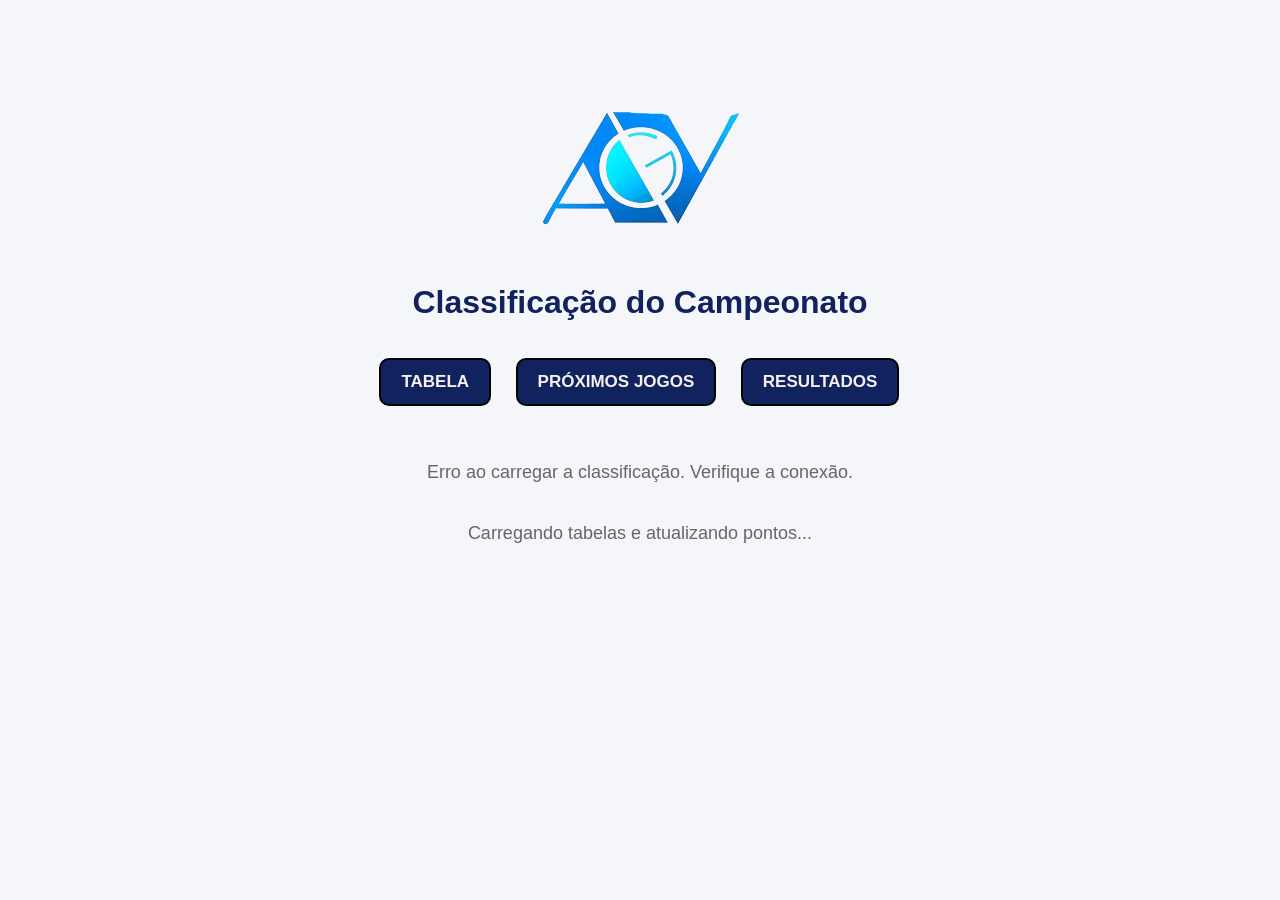
<file: interclasse/index.html>
<!DOCTYPE html>
<html lang="pt-BR">
<head>
    <meta charset="UTF-8">
    <meta name="viewport" content="width=device-width, initial-scale=1.0">
    <title>Tabela do Campeonato - Tempo Real</title>
    <link rel="stylesheet" href="style.css">
</head>
<body>
    <input type="checkbox" id="menu-toggle">

    <label for="menu-toggle" class="meu-btn">
        <span></span>
        <span></span>
        <span></span>
    </label>

    <div class="menu-mobile">
        <ul>
            <li><a href="index.html">Tabela</a></li>
            <li><a href="proximo.html">Próximos Jogos</a></li>
            <li><a href="resultados.html">Resultados</a></li>
        </ul>
    </div>

    <header>
        <h1><img src="agv logo.png" alt="logo"></h1>
        <h1>Classificação do Campeonato</h1>

        <nav class="menu-pc">
            <ul>
                <li><a href="index.html">Tabela</a></li>
                <li><a href="proximo.html">Próximos Jogos</a></li>
                <li><a href="resultados.html">Resultados</a></li>
            </ul>
        </nav>
    </header>

    <div id="campeonato-conteudo">
        <div class="loading">
            Carregando tabelas e atualizando pontos...
        </div>
    </div>

        
        <div id="campeonato-conteudo">
            <div class="loading">Carregando tabelas e atualizando pontos...</div>
        </div>

    <script src="script.js"></script>
</body>
</html>
</file>
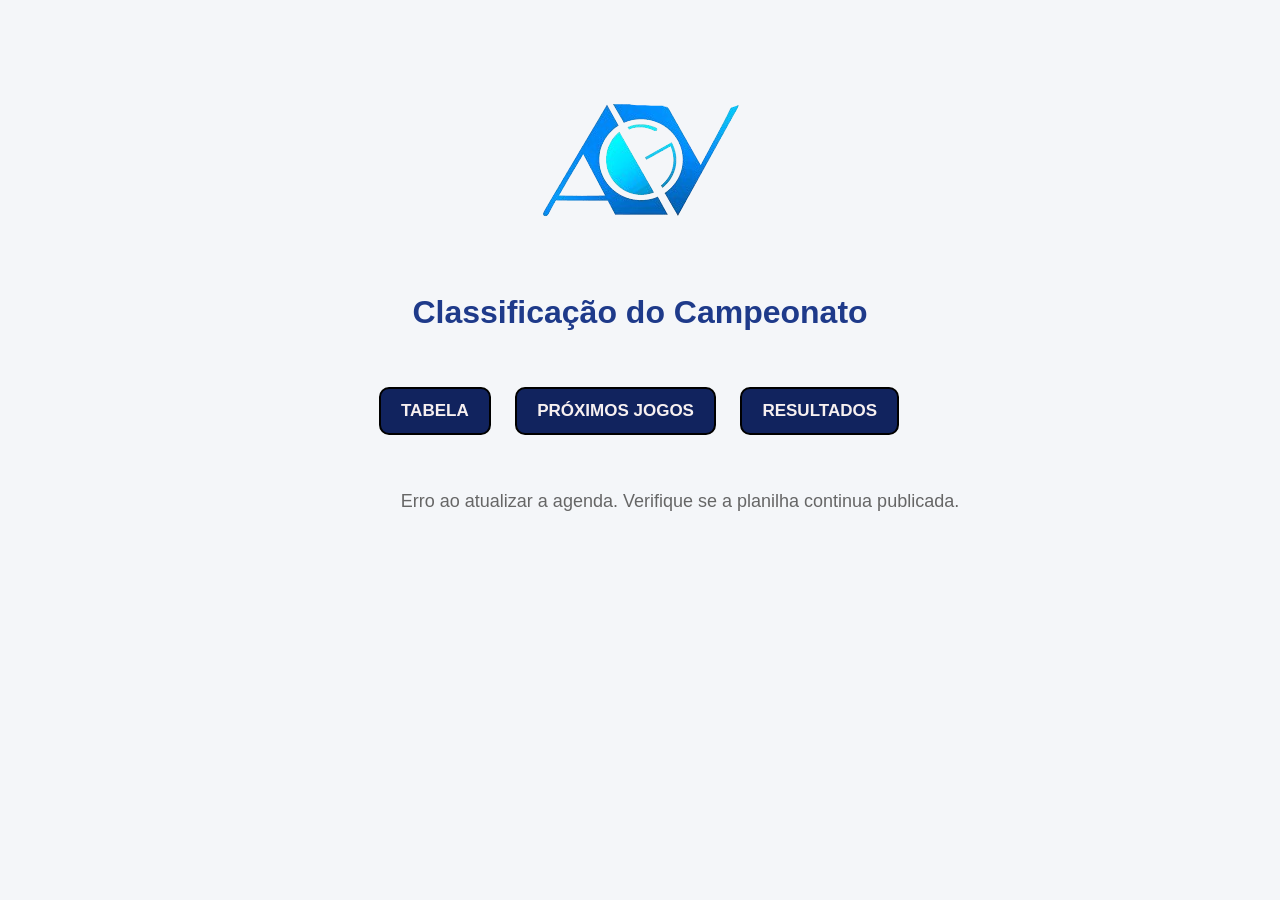
<file: interclasse/proximo.html>
<!DOCTYPE html>
<html lang="pt-BR">
<head>
    <meta charset="UTF-8">
    <meta name="viewport" content="width=device-width, initial-scale=1.0">
    <title>Próximos Jogos do Campeonato</title>
    <link rel="stylesheet" href="proximo.css">
</head>
<body>

    <input type="checkbox" id="menu-toggle">

    <label for="menu-toggle" class="meu-btn">
        <span></span>
        <span></span>
        <span></span>
    </label>

    <div class="menu-mobile">
        <ul>
            <li><a href="index.html">Tabela</a></li>
            <li><a href="proximo.html">Próximos Jogos</a></li>
            <li><a href="resultados.html">Resultados</a></li>
        </ul>
    </div>

    <header>
        <h1><img src="agv logo.png" alt="logo"></h1>
        <h1>Classificação do Campeonato</h1>

        <nav class="menu-pc">
            <ul>
                <li><a href="index.html">Tabela</a></li>
                <li><a href="proximo.html">Próximos Jogos</a></li>
                <li><a href="resultados.html">Resultados</a></li>
            </ul>
        </nav>
    </header>
    
    <div id="conteudo-agenda">
        <div class="loading">Carregando calendário de partidas...</div>
    </div>

    <script src="proximo.js"></script>
</body>
</html>
</file>
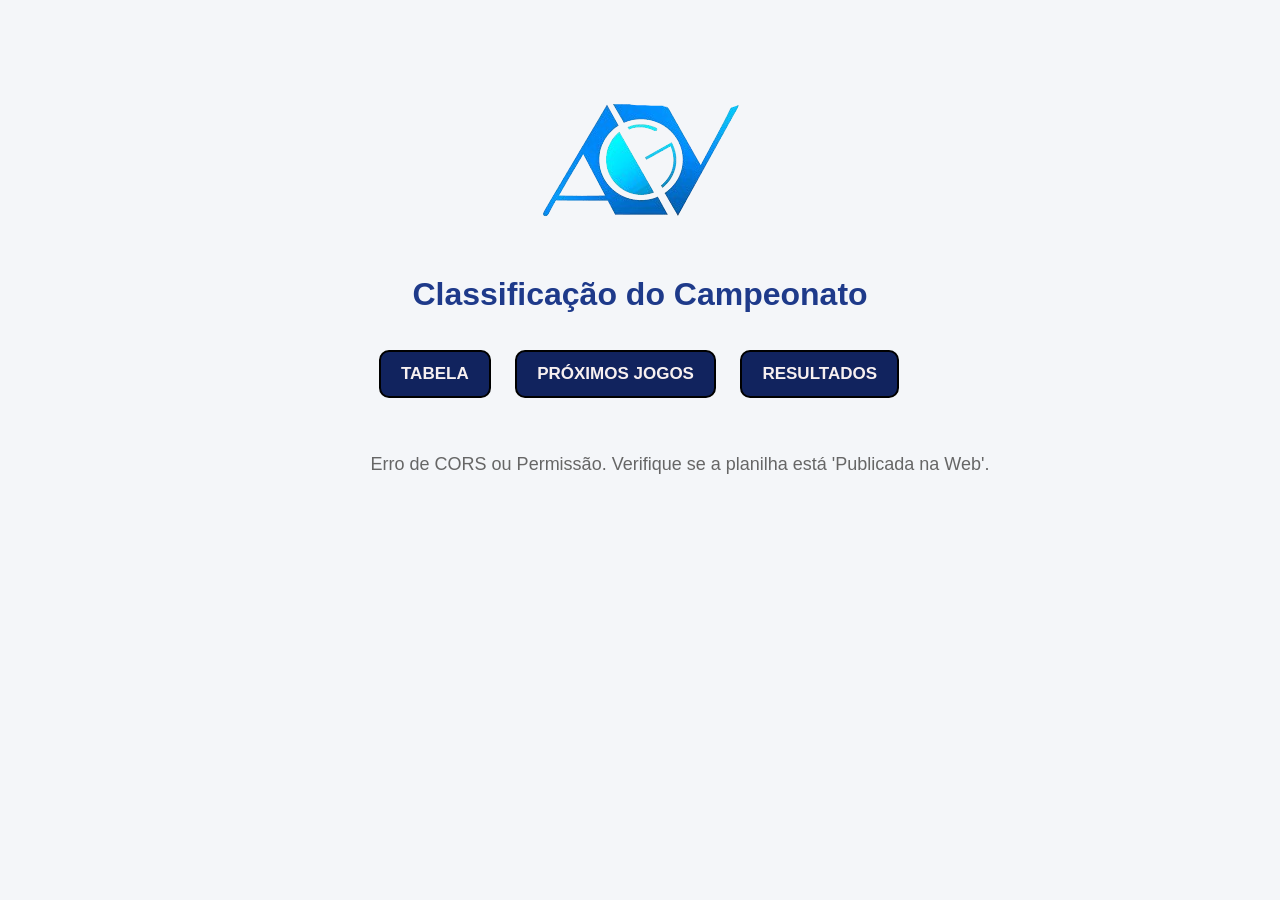
<file: interclasse/resultados.html>
<!DOCTYPE html>
<html lang="pt-BR">
<head>
    <meta charset="UTF-8">
    <meta name="viewport" content="width=device-width, initial-scale=1.0">
    <title>Resultados do Campeonato</title>
    <link rel="stylesheet" href="resultados.css">
</head>
<body>

    <input type="checkbox" id="menu-toggle">

    <label for="menu-toggle" class="meu-btn">
        <span></span>
        <span></span>
        <span></span>
    </label>

    <div class="menu-mobile">
        <ul>
            <li><a href="index.html">Tabela</a></li>
            <li><a href="proximo.html">Próximos Jogos</a></li>
            <li><a href="resultados.html">Resultados</a></li>
        </ul>
    </div>

    <header>
        <h1><img src="agv logo.png" alt="logo"></h1>
        <h1>Classificação do Campeonato</h1>

        <nav class="menu-pc">
            <ul>
                <li><a href="index.html">Tabela</a></li>
                <li><a href="proximo.html">Próximos Jogos</a></li>
                <li><a href="resultados.html">Resultados</a></li>
            </ul>
        </nav>
    </header>
    
    <div id="conteudo-resultados">
        <div class="loading">Carregando placares em tempo real...</div>
    </div>

    <script src="resultados.js"></script>
</body>
</html>
</file>
<file: interclasse/style.css>
body { 
    font-family: 'Segoe UI', Tahoma, Geneva, Verdana, sans-serif; 
    background-color: #f4f6f9; 
    color: #333; 
    padding: 20px;
 
}

h1 { 
    text-align: center; 
    color: #11235e; 
}

h2 { 
    color: #0823ea; 
    border-bottom: 2px solid #02103f; 
    padding-bottom: 5px; 
    margin-top: 30px; 
}

.tabela-container { 
    overflow-x: auto; 
    background: white; 
    border-radius: 8px; 
    box-shadow: 0 4px 6px rgba(0,0,0,0.1); 
    margin-bottom: 20px; 
}

table { 
    width: 100%; 
    border-collapse: collapse; 
    text-align: center; 
}

th { 
    background-color: #11235e; 
    color: white; 
    padding: 12px; 
    font-weight: 600; 
    text-transform: uppercase; 
    font-size: 14px; 
}

th.time, td.time { 
    text-align: left; 
    padding-left: 20px; 
    font-weight: bold; 
    
}

td { 
    padding: 12px; 
    border-bottom: 1px solid #e5e7eb; 
    
}

tr:nth-child(even) { 
    background-color: #f9fafb; 
}

tr:hover { 
    background-color: #f3f4f6; 
}

.loading { 
    text-align: center; 
    font-size: 18px; 
    color: #666; 
    margin: 40px; 
}
header {
    background-color: #f4f6f9;
}
.menu-pc {
    display: flex;
	justify-content: center;
    margin-right: 5%;
}
.menu-pc li {
    display: inline;
    margin: 0 0 0 20px;
    
}
.menu-pc a {
    display: inline-block;
    text-transform: uppercase;
    color: #f7f0f0;
    font-weight: bold;
    font-size: 17px;
    text-decoration: none;
    background-color: #11235e;
    border-radius: 10px;
    padding: 12px 20px;
    transition: all 0.3s ease;
    border: 2px solid black;
}
.menu-pc a:hover {
    color: #ffffff;
    background-color: #6235bc;
    transform: scale(1.10);
}
.menu-mobile{
        display: none;
    }
#menu-toggle {
    display: none;
}

.meu-btn {
    display: none;
}
.menu-mobile {
    position: fixed;
    top: 0;
    left: -250px;
    width: 250px;
    height: 100%;
    background: #11235e;
    transition: left 0.3s ease;
    z-index: 1000;
    padding-top: 80px;
}

.menu-mobile ul {
    list-style: none;
    padding: 0;
}

.menu-mobile li {
    margin: 20px;
}

.menu-mobile a {
    color: white;
    text-decoration: none;
    font-size: 18px;
}
#menu-toggle:checked ~ .menu-mobile {
    left: 0;
}
@media screen and (max-width: 650px) {
    .menu-pc {
        display: none;
    }

    .menu-mobile {
        display: block;
    }

    .meu-btn {
        display: flex;
        position: fixed;
        top: 20px;
        left: 20px;
        width: 30px;
        height: 22px;
        flex-direction: column;
        justify-content: space-between;
        cursor: pointer;
        z-index: 1001;
    }

    .meu-btn span {
        height: 4px;
        background: #11235e;
        border-radius: 4px;
    }
}
</file>
<file: interclasse/proximo.css>
body { 
    font-family: 'Segoe UI', Tahoma, Geneva, Verdana, sans-serif; 
    background-color: #f4f6f9; 
    color: #333; 
    padding: 20px; 
    margin: 0;
}

h1 { 
    text-align: center; 
    color: #1e3a8a; 
    margin-bottom: 40px;
}

.grid-agenda {
    display: grid;
    grid-template-columns: repeat(auto-fill, minmax(320px, 1fr));
    gap: 20px;
    max-width: 1200px;
    margin: 0 auto;
    width: 100%;
}

/* Card da Agenda */
.card-agenda {
    background: white;
    border-radius: 12px;
    box-shadow: 0 4px 10px rgba(0, 0, 0, 0.05);
    padding: 20px;
    display: flex;
    flex-direction: column;
    border-top: 5px solid #1e3a8a; /* Detalhe azul indicando futuro */
}

/* Bloco superior com Dia e Hora */
.info-data {
    display: flex;
    justify-content: space-between;
    font-size: 14px;
    font-weight: bold;
    color: #2563eb;
    margin-bottom: 15px;
    border-bottom: 1px dashed #e5e7eb;
    padding-bottom: 8px;
}

/* Estrutura do Confronto */
.partida-box {
    display: flex;
    align-items: center;
    justify-content: space-between;
    margin: 10px 0;
}

.time {
    flex: 1;
    font-weight: bold;
    font-size: 16px;
    color: #1f2937;
}

.time-casa { text-align: right; }
.time-fora { text-align: left; }

.vs-badge {
    background: #f3f4f6;
    padding: 4px 10px;
    border-radius: 20px;
    font-size: 12px;
    font-weight: 800;
    color: #6b7280;
    margin: 0 15px;
}

/* Rodapé do Card com o Local */
.info-local {
    margin-top: 15px;
    font-size: 13px;
    color: #4b5563;
    display: flex;
    align-items: center;
    gap: 5px;
    background: #f9fafb;
    padding: 8px;
    border-radius: 6px;
}

.loading { 
    text-align: center; 
    font-size: 18px; 
    color: #666; 
    margin: 40px; 
    width: 100%;
}
header {
    background-color: #f4f6f9;
}
.menu-pc {
    display: flex;
	justify-content: center;
    margin-right: 5%;
}
.menu-pc li {
    display: inline;
    margin: 0 0 0 20px;
    
}
.menu-pc a {
    display: inline-block;
    text-transform: uppercase;
    color: #f7f0f0;
    font-weight: bold;
    font-size: 17px;
    text-decoration: none;
    background-color: #11235e;
    border-radius: 10px;
    padding: 12px 20px;
    transition: all 0.3s ease;
    border: 2px solid black;
}
.menu-pc a:hover {
    color: #ffffff;
    background-color: #6235bc;
    transform: scale(1.10);
}
.menu-mobile{
        display: none;
    }
#menu-toggle {
    display: none;
}

.meu-btn {
    display: none;
}
.menu-mobile {
    position: fixed;
    top: 0;
    left: -250px;
    width: 250px;
    height: 100%;
    background: #11235e;
    transition: left 0.3s ease;
    z-index: 1000;
    padding-top: 80px;
}

.menu-mobile ul {
    list-style: none;
    padding: 0;
}

.menu-mobile li {
    margin: 20px;
}

.menu-mobile a {
    color: white;
    text-decoration: none;
    font-size: 18px;
}
#menu-toggle:checked ~ .menu-mobile {
    left: 0;
}
@media screen and (max-width: 650px) {
    .menu-pc {
        display: none;
    }

    .menu-mobile {
        display: block;
    }

    .meu-btn {
        display: flex;
        position: fixed;
        top: 20px;
        left: 20px;
        width: 30px;
        height: 22px;
        flex-direction: column;
        justify-content: space-between;
        cursor: pointer;
        z-index: 1001;
    }

    .meu-btn span {
        height: 4px;
        background: #11235e;
        border-radius: 4px;
    }
}
</file>
<file: interclasse/resultados.css>
body { 
    font-family: 'Segoe UI', Tahoma, Geneva, Verdana, sans-serif; 
    background-color: #f4f6f9; 
    color: #333; 
    padding: 20px; 
    margin: 0;
}

h1 { 
    text-align: center; 
    color: #1e3a8a; 
    
}

/* Container que alinha os cards lado a lado automaticamente */
.grid-resultados {
    display: grid;
    grid-template-columns: repeat(auto-fill, minmax(320px, 1fr));
    gap: 20px;
    max-width: 1200px;
    margin: 0 auto;
    width: 100%;
}

/* Visual de cada Placar */
.card-placar {
    background: white;
    border-radius: 12px;
    box-shadow: 0 4px 10px rgba(0, 0, 0, 0.05);
    padding: 20px;
    display: flex;
    flex-direction: column;
    align-items: center;
    border-left: 5px solid #10b981; /* Detalhe verde lateral */
}

.confronto {
    display: flex;
    align-items: center;
    justify-content: space-between;
    width: 100%;
    margin: 10px 0;

}

.time-box {
    flex: 1;
    font-weight: bold;
    font-size: 16px;
    color: #1f2937;
}

.time-vencedor { 
    text-align: right; 
    color: #10b981;
    font-size: 30px;
}

.time-perdedor { 
    text-align: left; 
    color: #4b5563; 
}

.placar-numeros {
    background: #f3f4f6;
    padding: 8px 16px;
    border-radius: 6px;
    font-size: 20px;
    font-weight: 800;
    letter-spacing: 3px;
    color: #111827;
    margin: 0 15px;
    white-space: nowrap;
}
.placar-f {
    padding: 8px 16px;
    border-radius: 6px;
    font-size: 15px;
    font-weight: 800;
    letter-spacing: 3px;
    color: #111827;
    margin: 0 15px;
    white-space: nowrap;
}
.placares {
    display: flex;
    flex-direction: column;
    align-items: center;
    gap: 5px;

}
.status-partida {
    font-size: 12px;
    color: #767c86;
    text-transform: uppercase;
    font-weight: bold;
    margin-top: 8px;
}

.loading { 
    text-align: center; 
    font-size: 18px; 
    color: #666; 
    margin: 40px; 
    width: 100%;
}
header {
    background-color: #f4f6f9;
}
.menu-pc {
    display: flex;
	justify-content: center;
    margin-right: 5%;
}
.menu-pc li {
    display: inline;
    margin: 0 0 0 20px;
    
}
.menu-pc a {
    display: inline-block;
    text-transform: uppercase;
    color: #f7f0f0;
    font-weight: bold;
    font-size: 17px;
    text-decoration: none;
    background-color: #11235e;
    border-radius: 10px;
    padding: 12px 20px;
    transition: all 0.3s ease;
    border: 2px solid black;
}
.menu-pc a:hover {
    color: #ffffff;
    background-color: #6235bc;
    transform: scale(1.10);
}
.menu-mobile{
        display: none;
    }
#menu-toggle {
    display: none;
}

.meu-btn {
    display: none;
}
.menu-mobile {
    position: fixed;
    top: 0;
    left: -250px;
    width: 250px;
    height: 100%;
    background: #11235e;
    transition: left 0.3s ease;
    z-index: 1000;
    padding-top: 80px;
}

.menu-mobile ul {
    list-style: none;
    padding: 0;
}

.menu-mobile li {
    margin: 20px;
}

.menu-mobile a {
    color: white;
    text-decoration: none;
    font-size: 18px;
}
#menu-toggle:checked ~ .menu-mobile {
    left: 0;
}
@media screen and (max-width: 650px) {
    .menu-pc {
        display: none;
    }

    .menu-mobile {
        display: block;
    }

    .meu-btn {
        display: flex;
        position: fixed;
        top: 20px;
        left: 20px;
        width: 30px;
        height: 22px;
        flex-direction: column;
        justify-content: space-between;
        cursor: pointer;
        z-index: 1001;
    }

    .meu-btn span {
        height: 4px;
        background: #11235e;
        border-radius: 4px;
    }
}
</file>
